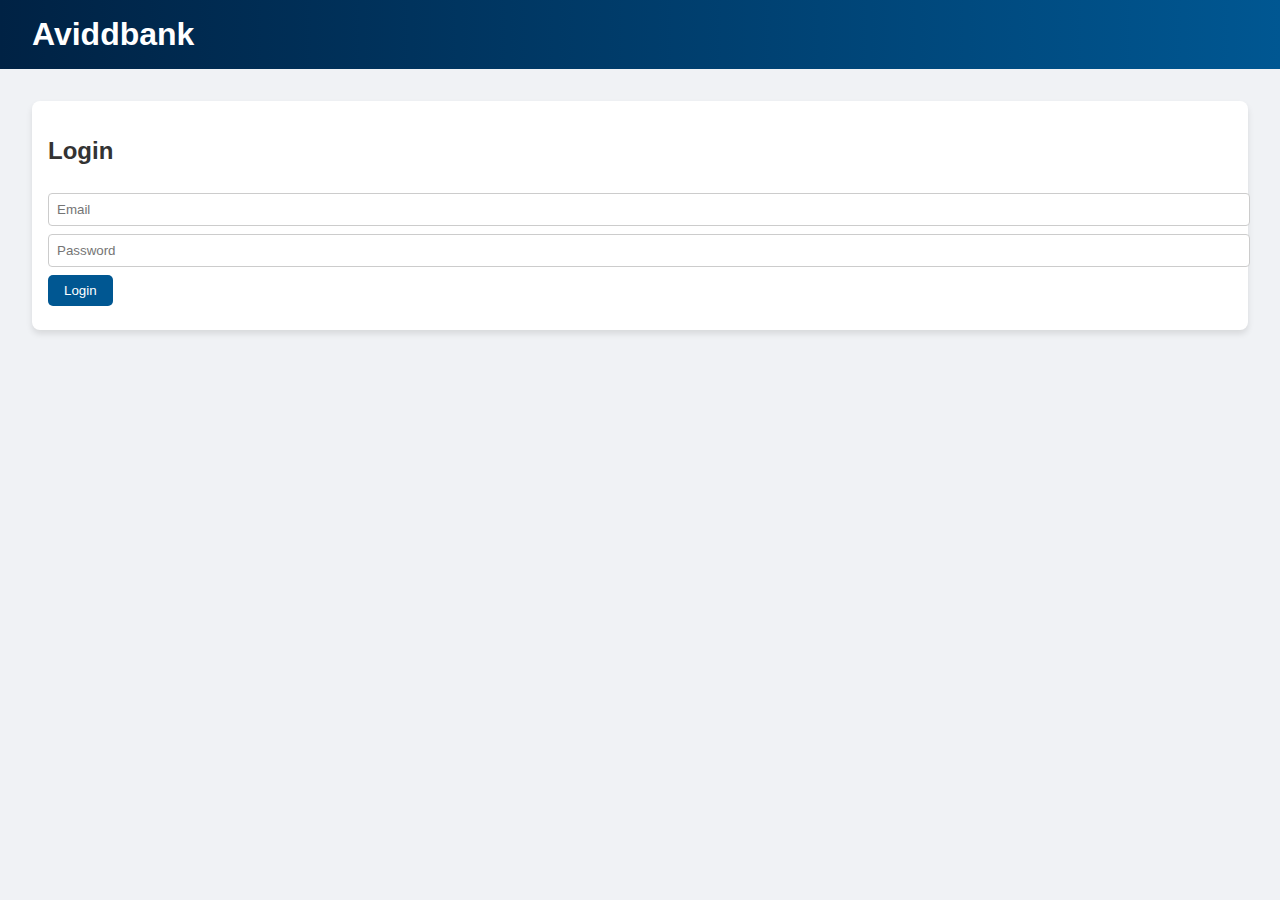
<file: index.html>
<!DOCTYPE html><html><head><title>Login</title><link rel='stylesheet' href='styles.css'></head><body><header><h1>Aviddbank</h1></header><main><div class='card'><h2>Login</h2><form action='dashboard.html'><input type='text' placeholder='Email'><input type='password' placeholder='Password'><button type='submit'>Login</button></form></div></main></body></html>
</file>
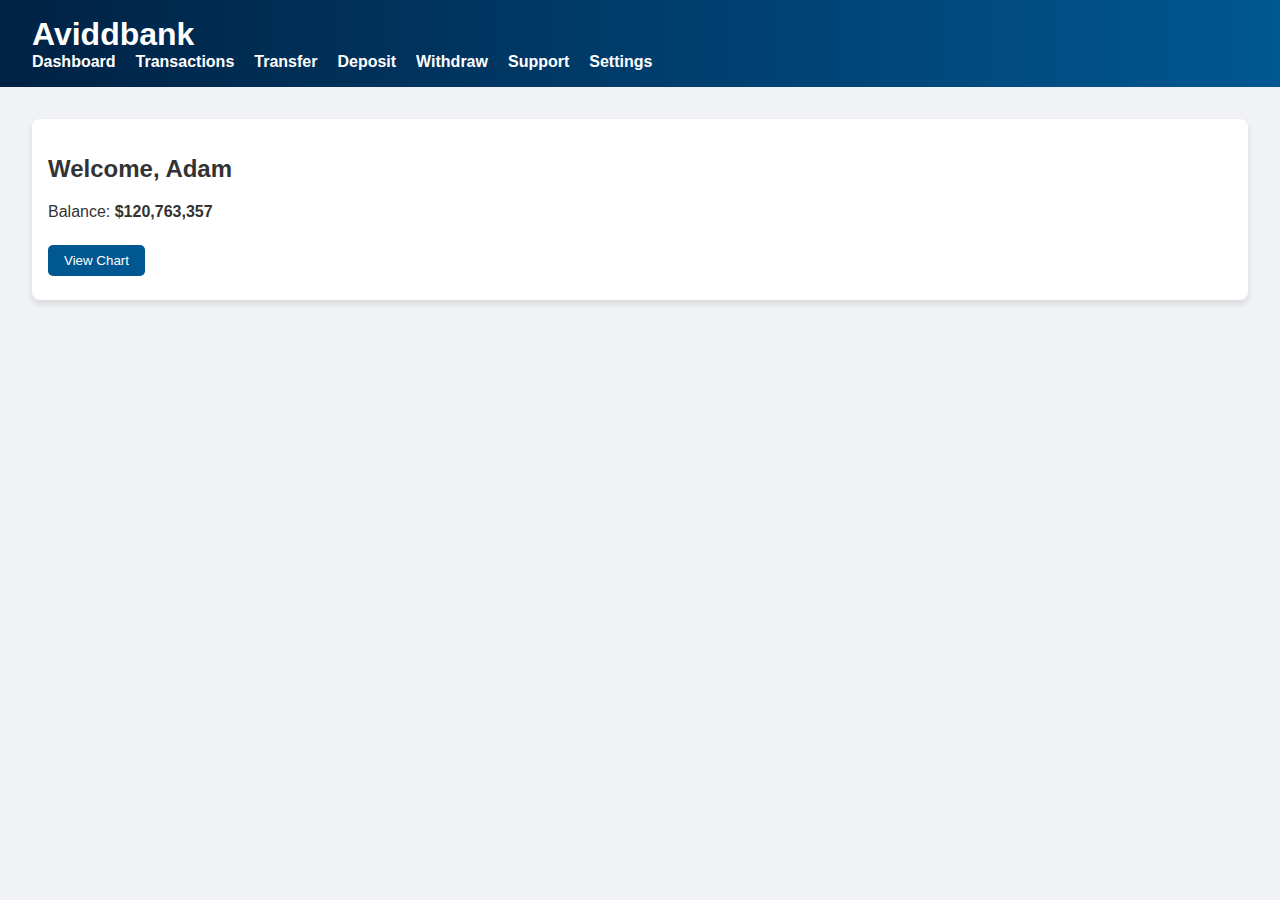
<file: dashboard.html>
<!DOCTYPE html><html><head><title>Dashboard</title><link rel='stylesheet' href='styles.css'></head><body><header><h1>Aviddbank</h1><nav><a href='dashboard.html'>Dashboard</a><a href='transactions.html'>Transactions</a><a href='transfer.html'>Transfer</a><a href='deposit.html'>Deposit</a><a href='withdraw.html'>Withdraw</a><a href='support.html'>Support</a><a href='settings.html'>Settings</a></nav></header><main><div class='card'><h2>Welcome, Adam</h2><p>Balance: <strong>$120,763,357</strong></p><button>View Chart</button></div></main></body></html>
</file>
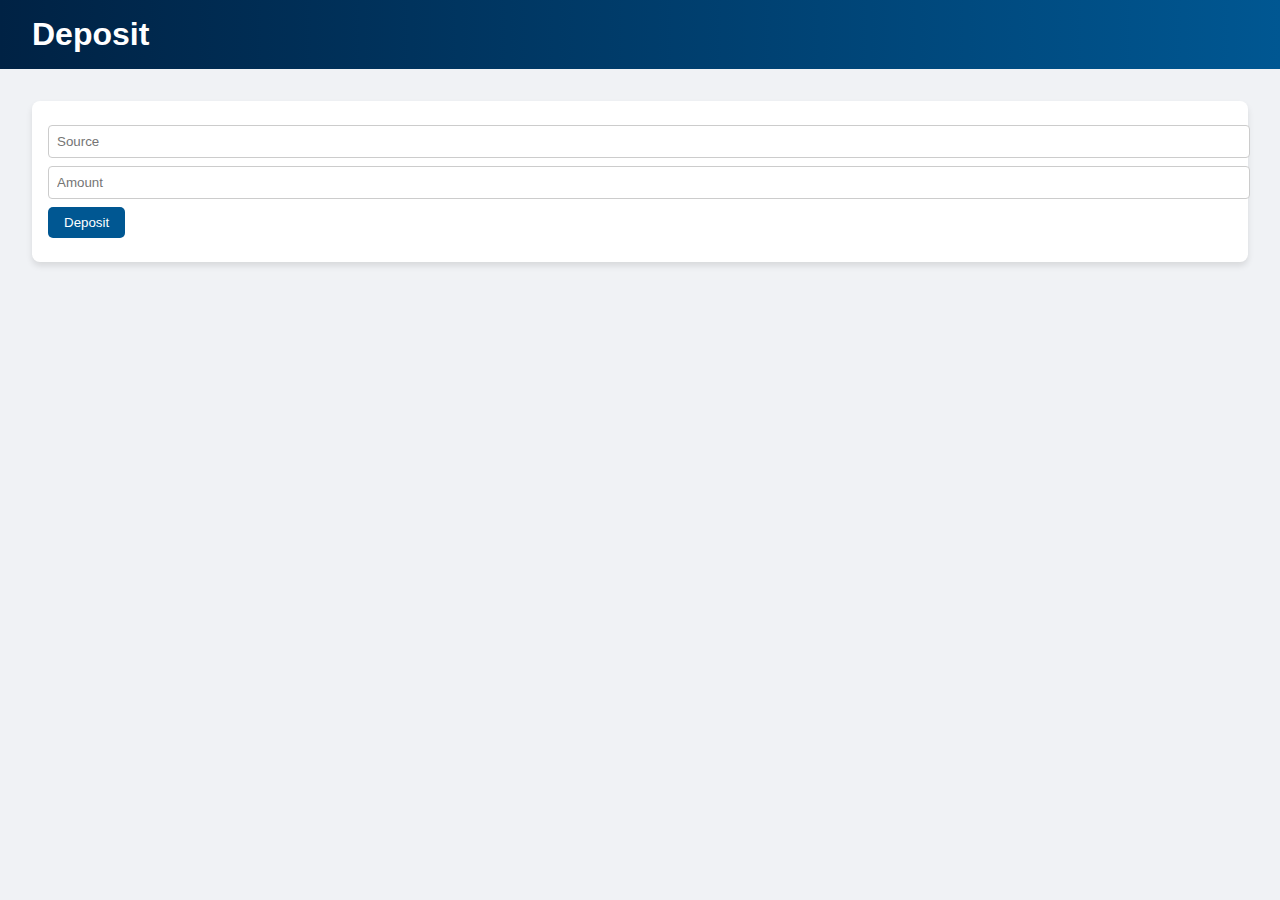
<file: deposit.html>
<!DOCTYPE html><html><head><title>Deposit</title><link rel='stylesheet' href='styles.css'></head><body><header><h1>Deposit</h1></header><main><div class='card'><form><input type='text' placeholder='Source'><input type='number' placeholder='Amount'><button>Deposit</button></form></div></main></body></html>
</file>
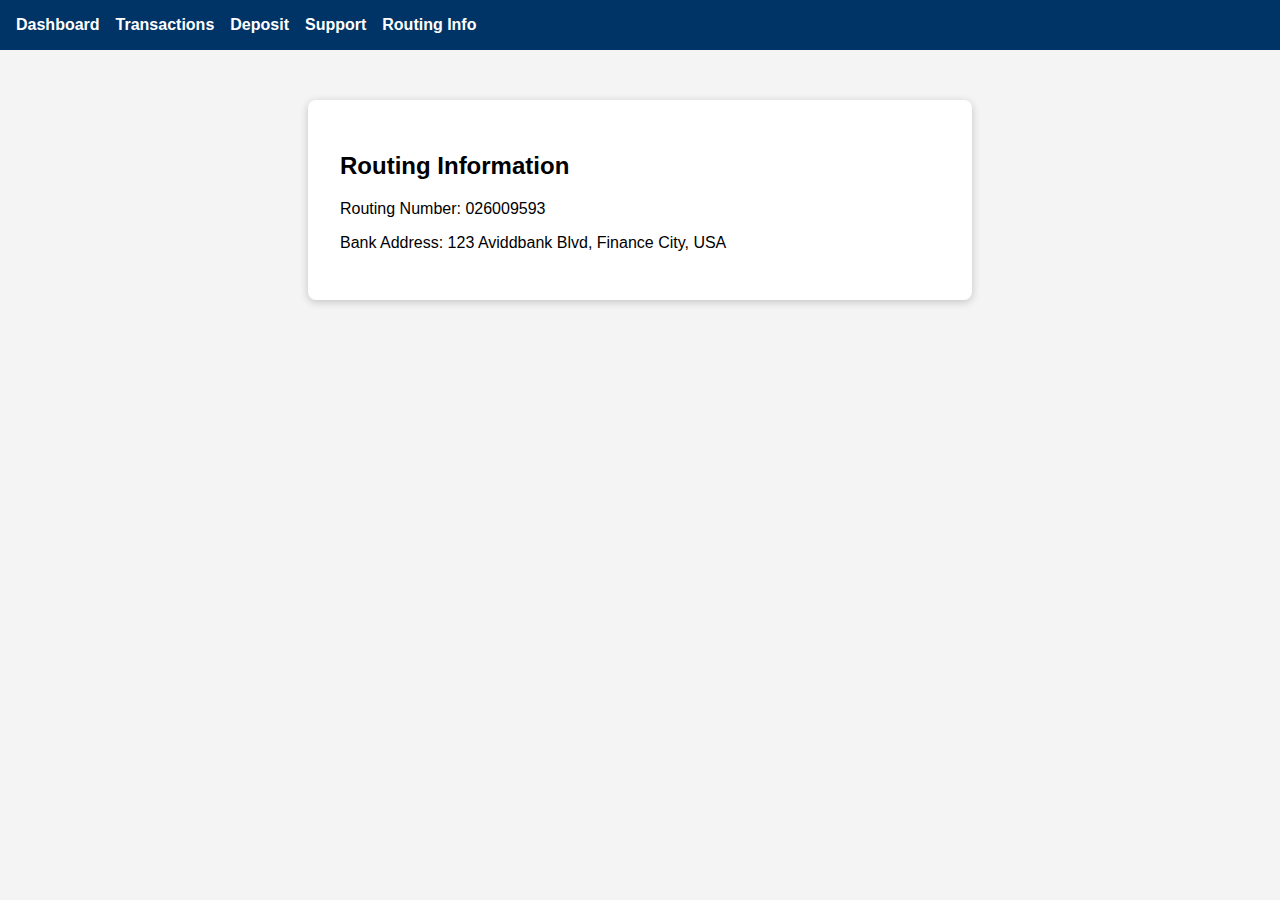
<file: routing.html>
<!DOCTYPE html>
<html lang="en">
<head>
    <meta charset="UTF-8">
    <title>Routing Info - Aviddbank</title>
    <link rel="stylesheet" href="style.css">
</head>
<body>
    <nav>
        <a href="dashboard.html">Dashboard</a>
        <a href="transactions.html">Transactions</a>
        <a href="deposit.html">Deposit</a>
        <a href="support.html">Support</a>
        <a href="routing.html">Routing Info</a>
    </nav>
    <div class="page">
        <h2>Routing Information</h2>
        <p>Routing Number: 026009593</p>
        <p>Bank Address: 123 Aviddbank Blvd, Finance City, USA</p>
    </div>
</body>
</html>
</file>
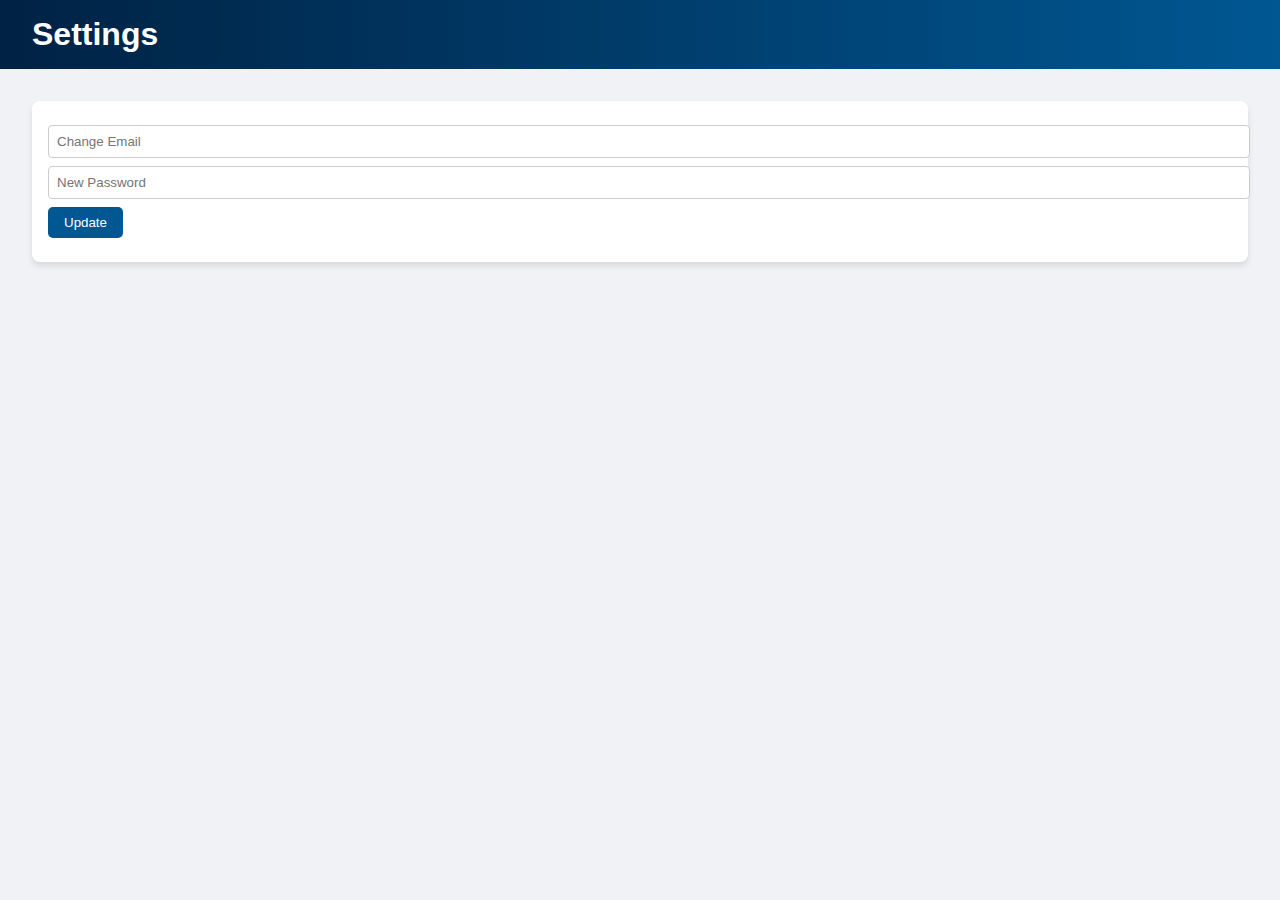
<file: settings.html>
<!DOCTYPE html><html><head><title>Settings</title><link rel='stylesheet' href='styles.css'></head><body><header><h1>Settings</h1></header><main><div class='card'><form><input type='text' placeholder='Change Email'><input type='password' placeholder='New Password'><button>Update</button></form></div></main></body></html>
</file>
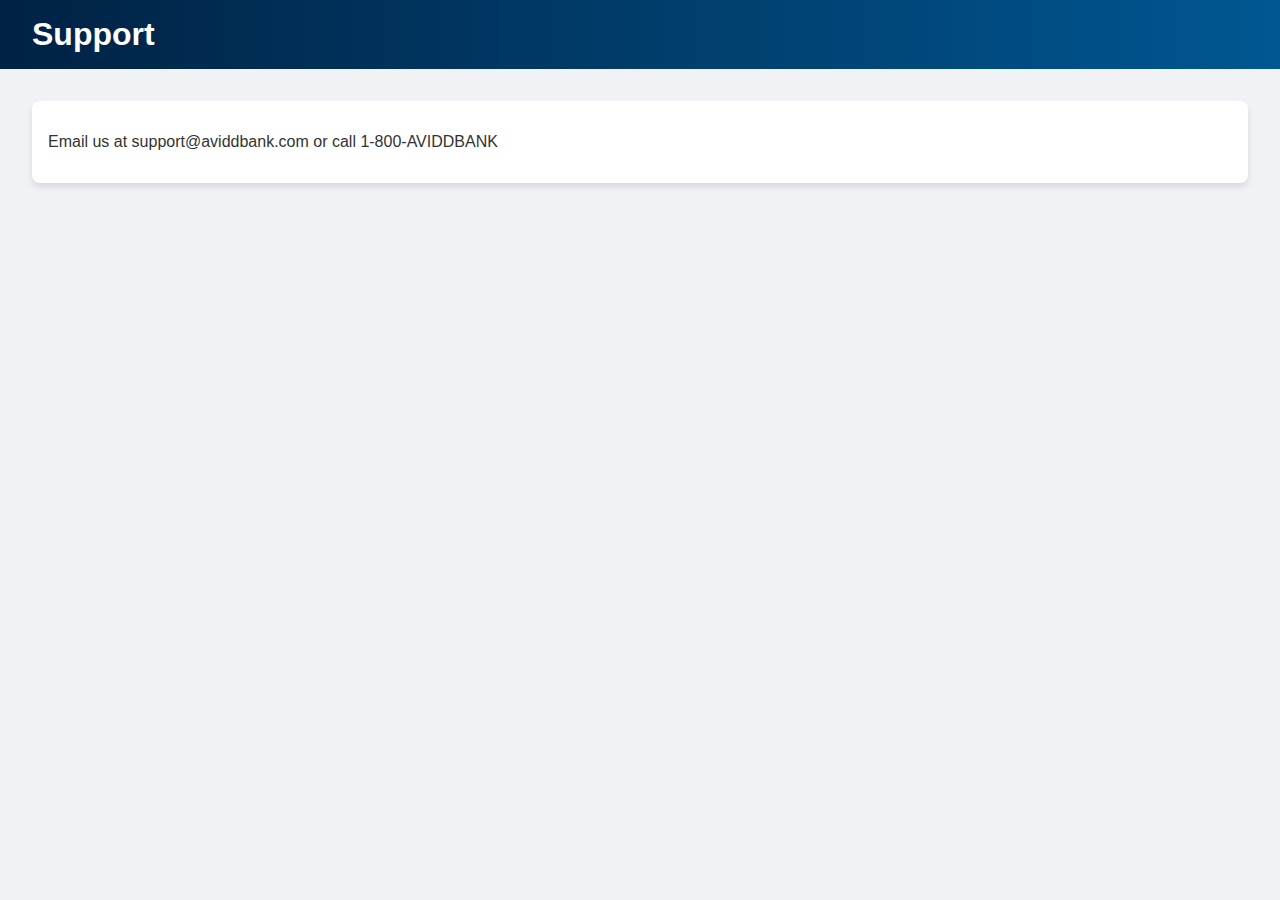
<file: support.html>
<!DOCTYPE html><html><head><title>Support</title><link rel='stylesheet' href='styles.css'></head><body><header><h1>Support</h1></header><main><div class='card'><p>Email us at support@aviddbank.com or call 1-800-AVIDDBANK</p></div></main></body></html>
</file>
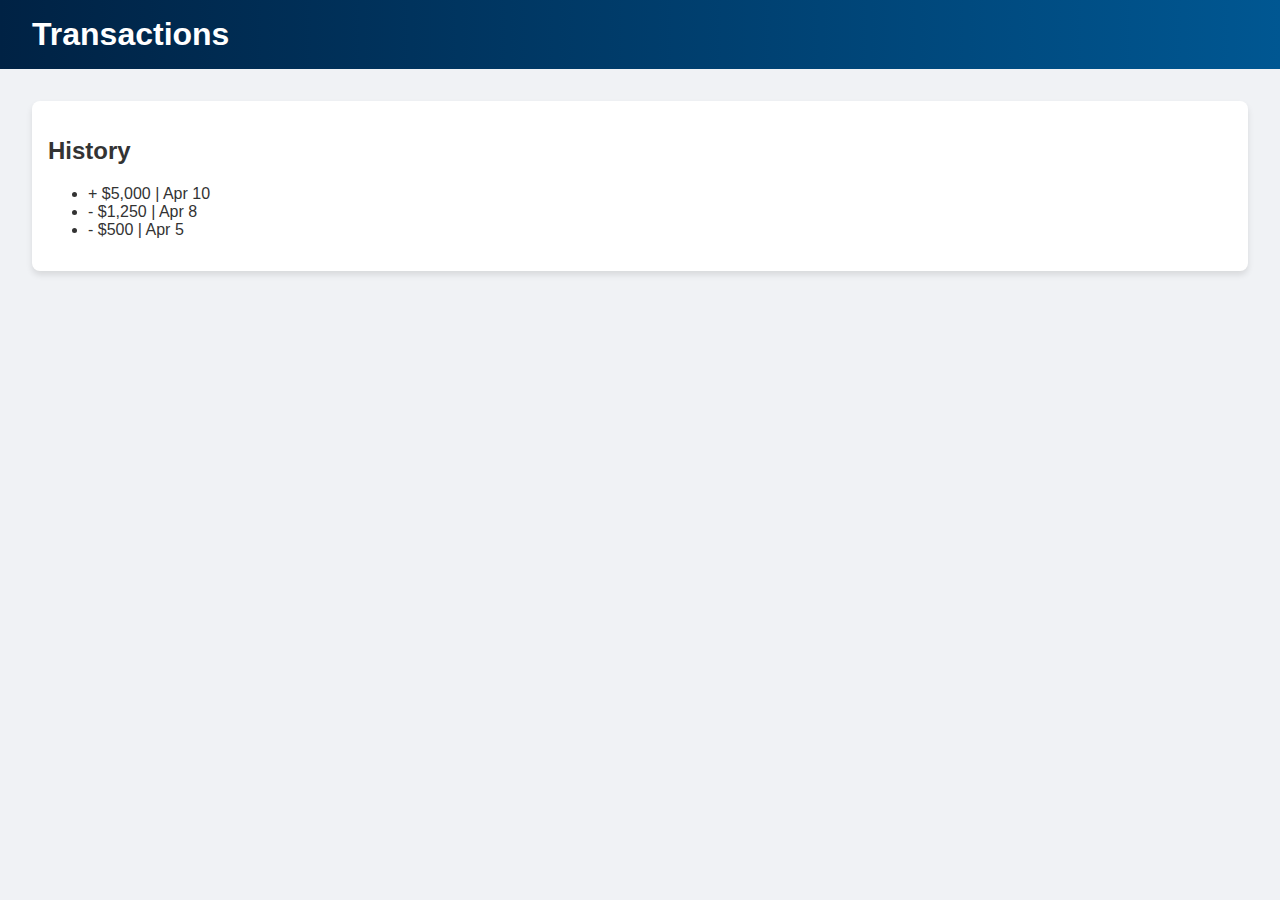
<file: transactions.html>
<!DOCTYPE html><html><head><title>Transactions</title><link rel='stylesheet' href='styles.css'></head><body><header><h1>Transactions</h1></header><main><div class='card'><h2>History</h2><ul><li>+ $5,000 | Apr 10</li><li>- $1,250 | Apr 8</li><li>- $500 | Apr 5</li></ul></div></main></body></html>
</file>
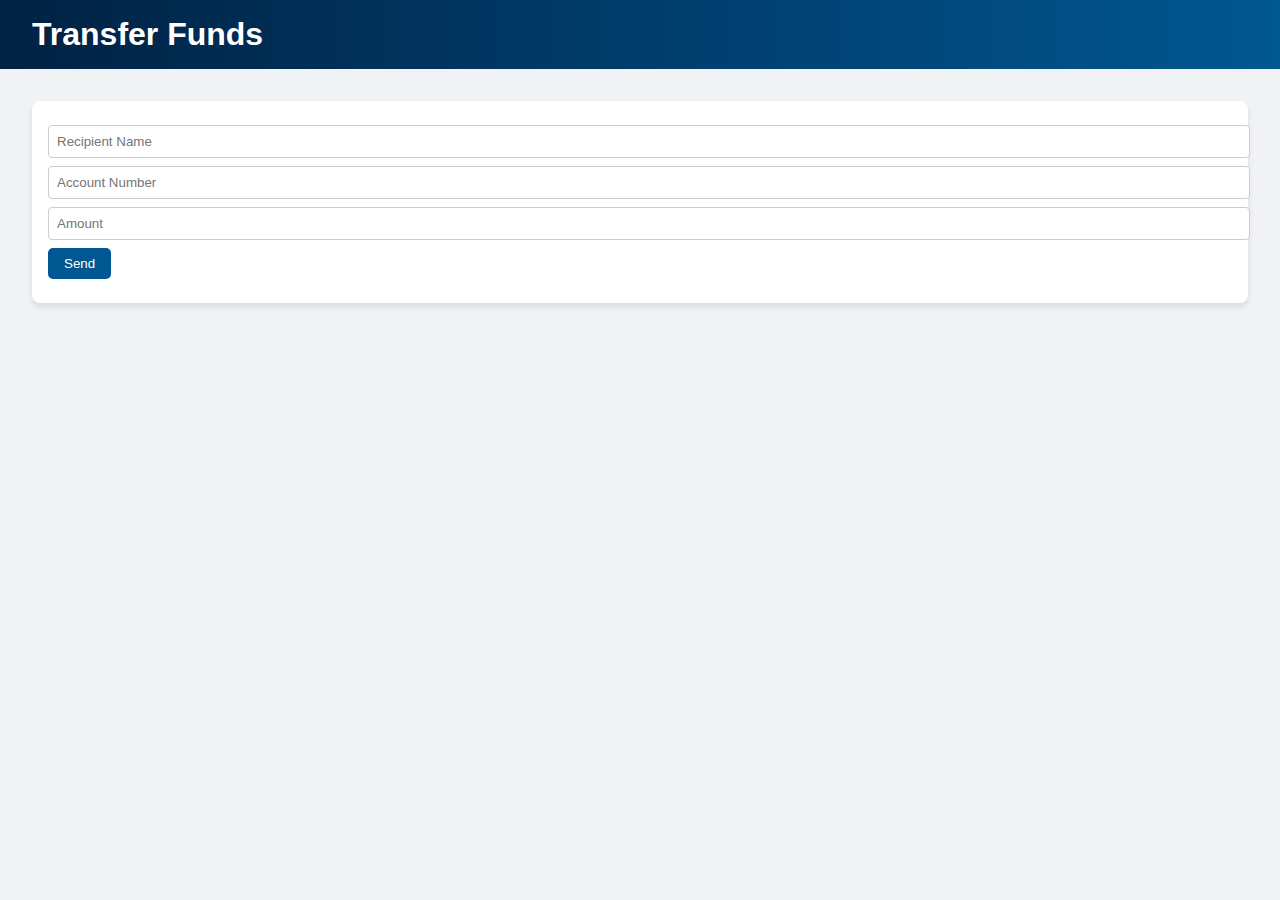
<file: transfer.html>
<!DOCTYPE html><html><head><title>Transfer</title><link rel='stylesheet' href='styles.css'></head><body><header><h1>Transfer Funds</h1></header><main><div class='card'><form><input type='text' placeholder='Recipient Name'><input type='text' placeholder='Account Number'><input type='number' placeholder='Amount'><button>Send</button></form></div></main></body></html>
</file>
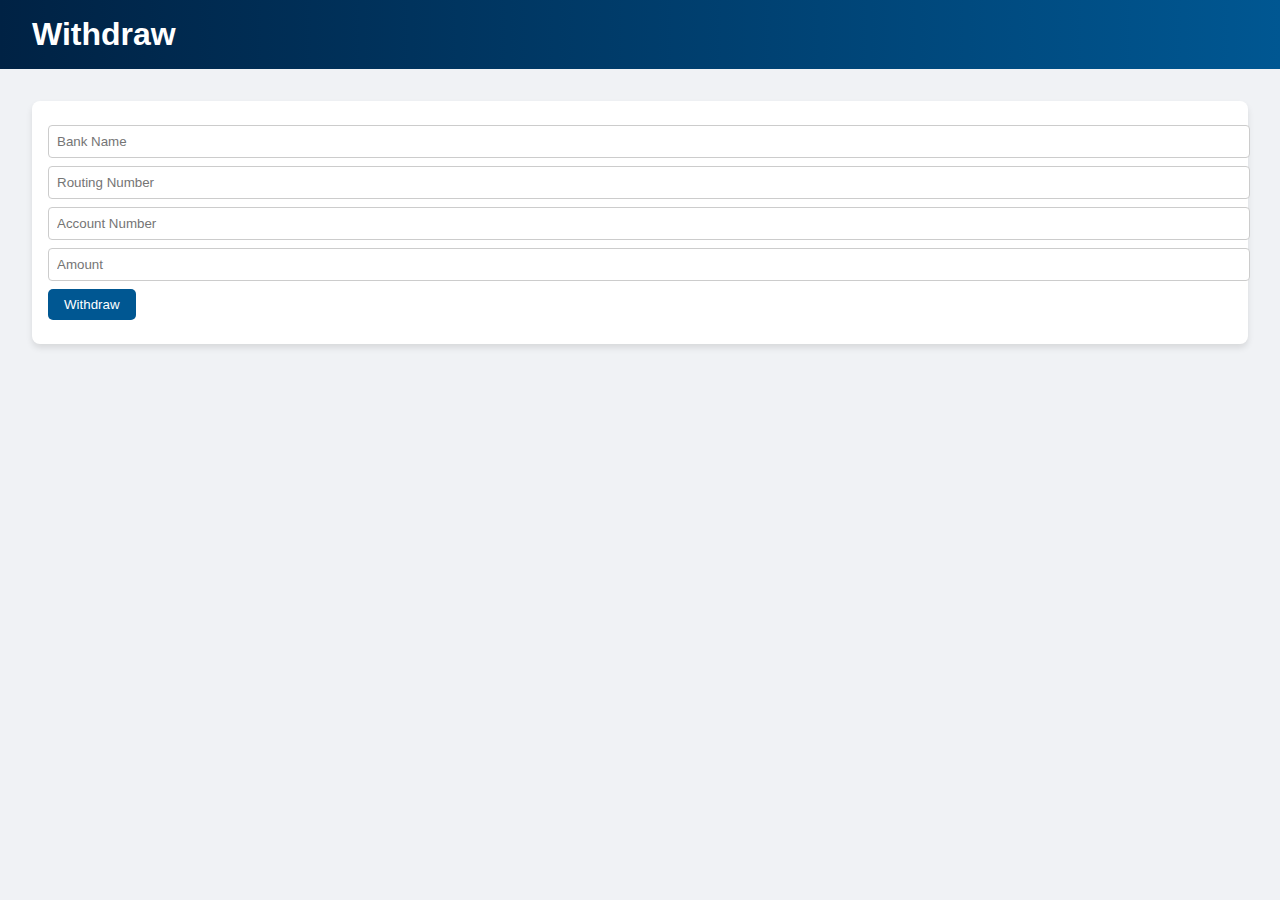
<file: withdraw.html>
<!DOCTYPE html><html><head><title>Withdraw</title><link rel='stylesheet' href='styles.css'></head><body><header><h1>Withdraw</h1></header><main><div class='card'><form><input type='text' placeholder='Bank Name'><input type='text' placeholder='Routing Number'><input type='text' placeholder='Account Number'><input type='number' placeholder='Amount'><button>Withdraw</button></form></div></main></body></html>
</file>
<file: styles.css>
body {
  font-family: 'Segoe UI', Tahoma, Geneva, Verdana, sans-serif;
  margin: 0;
  background-color: #f0f2f5;
  color: #333;
}

header {
  background: linear-gradient(to right, #002244, #005792);
  color: white;
  padding: 1rem 2rem;
}

header h1 {
  margin: 0;
}

nav a {
  color: #fff;
  margin-right: 20px;
  text-decoration: none;
  font-weight: bold;
}

main {
  padding: 2rem;
}

button {
  background-color: #005792;
  color: white;
  border: none;
  padding: 0.5rem 1rem;
  margin: 0.5rem 0;
  cursor: pointer;
  border-radius: 5px;
}

.card {
  background-color: white;
  border-radius: 8px;
  padding: 1rem;
  box-shadow: 0 4px 6px rgba(0,0,0,0.1);
  margin-bottom: 2rem;
}

input, select {
  padding: 0.5rem;
  margin-top: 0.5rem;
  width: 100%;
  border: 1px solid #ccc;
  border-radius: 4px;
}
</file>
<file: style.css>
body {
    font-family: Arial, sans-serif;
    background: #f4f4f4;
    margin: 0;
    padding: 0;
}
nav {
    background: #003366;
    padding: 1em;
    display: flex;
    gap: 1em;
}
nav a {
    color: white;
    text-decoration: none;
    font-weight: bold;
}
.login-container, .dashboard, .page {
    max-width: 600px;
    margin: 50px auto;
    background: white;
    padding: 2em;
    border-radius: 8px;
    box-shadow: 0 2px 8px rgba(0,0,0,0.2);
}
form input, form button {
    display: block;
    width: 100%;
    margin-bottom: 1em;
    padding: 0.8em;
    font-size: 1em;
}
form button {
    background: #003366;
    color: white;
    border: none;
    cursor: pointer;
}
.chart {
    margin-top: 2em;
    background: #eef;
    padding: 1em;
    text-align: center;
    border-radius: 4px;
}
</file>
